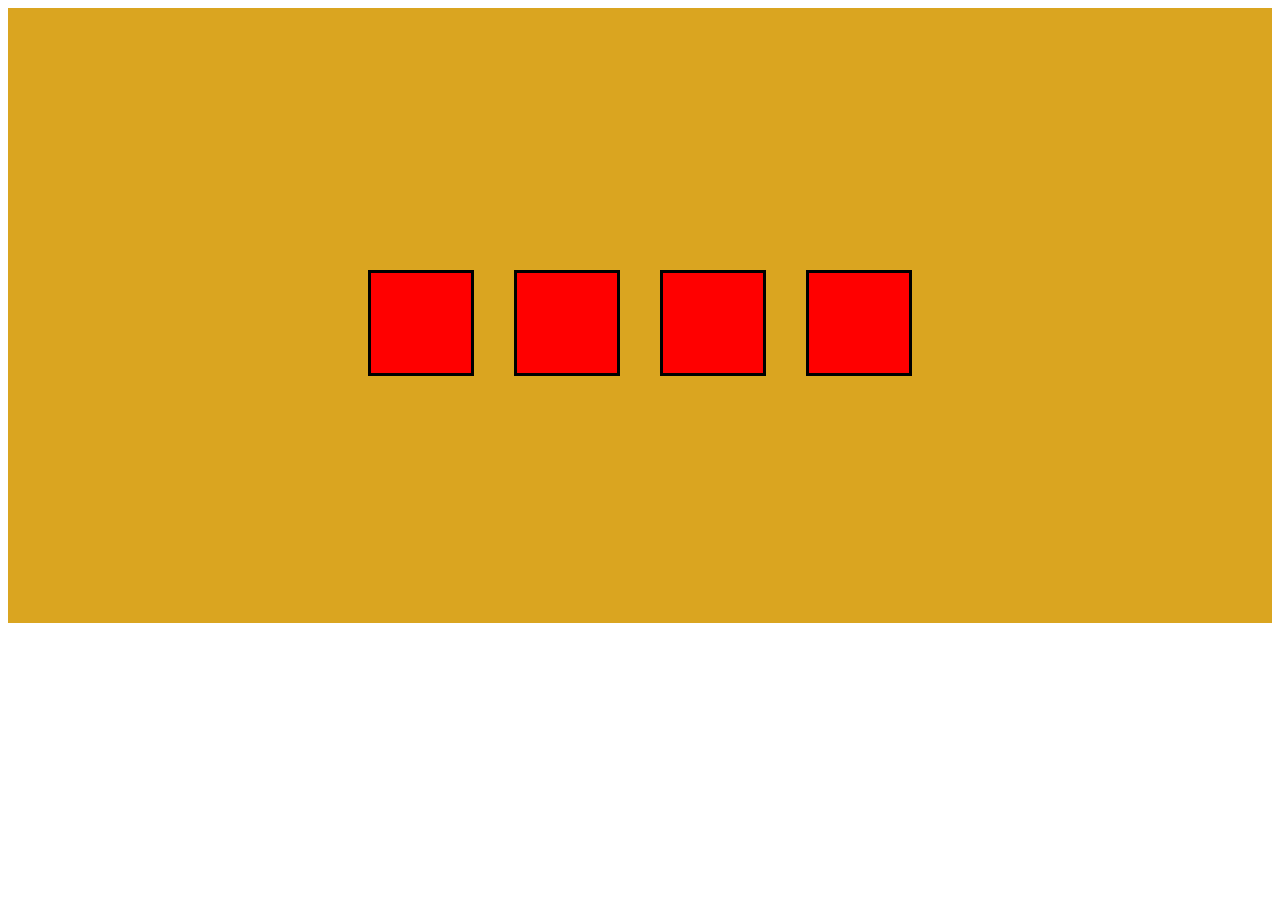
<file: flexbox/index.html>
<!DOCTYPE html>
<html lang="es">
<head>
    <meta charset="UTF-8">
    <meta name="viewport" content="width=device-width, initial-scale=1.0">
    <title>flexboxt</title>
    <link rel="stylesheet" href="./style.css">
</head>
<body>
   <section class="principal">
    <article></article>
    <article></article>
    <article></article>
    <article></article>
   </section> 
</body>
</html>
</file>
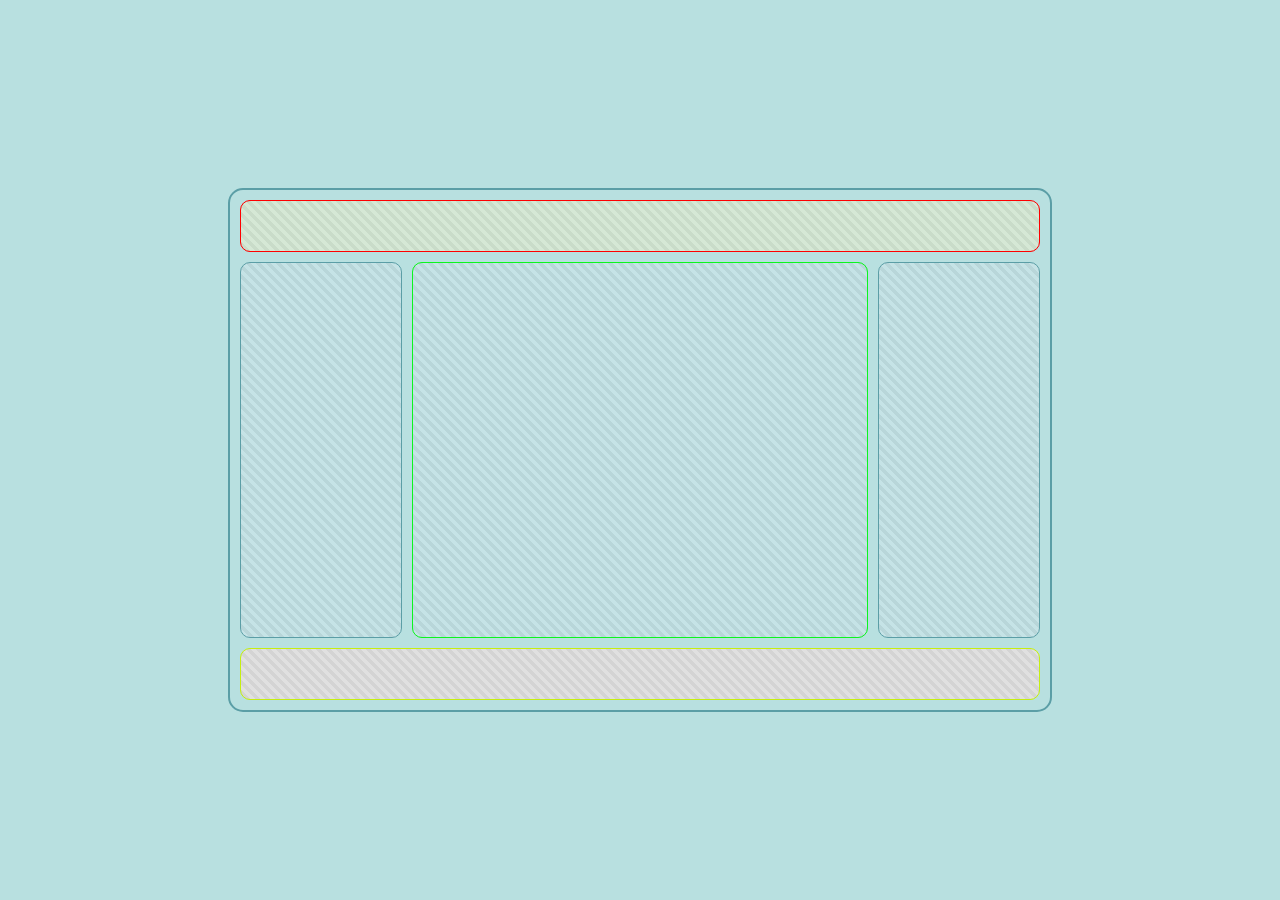
<file: pagina_web/index.html>
<!DOCTYPE html>
<html lang="es">
<head>
    <meta charset="UTF-8">
    <meta name="viewport" content="width=device-width, initial-scale=1.0">
    <title>cubitos</title>
    <link rel="stylesheet" href="./pagina.css">
</head>
<body>
    <section class="contenedor">
        <article class="barra-superior"></article>
        <div class="contenido">
            <article class="lateral"></article>
            <article class="central"></article>
            <article class="lateral"></article>
        </div>
        <article class="barra-inferior"></article>
    </section>
</body>
</html>
</file>
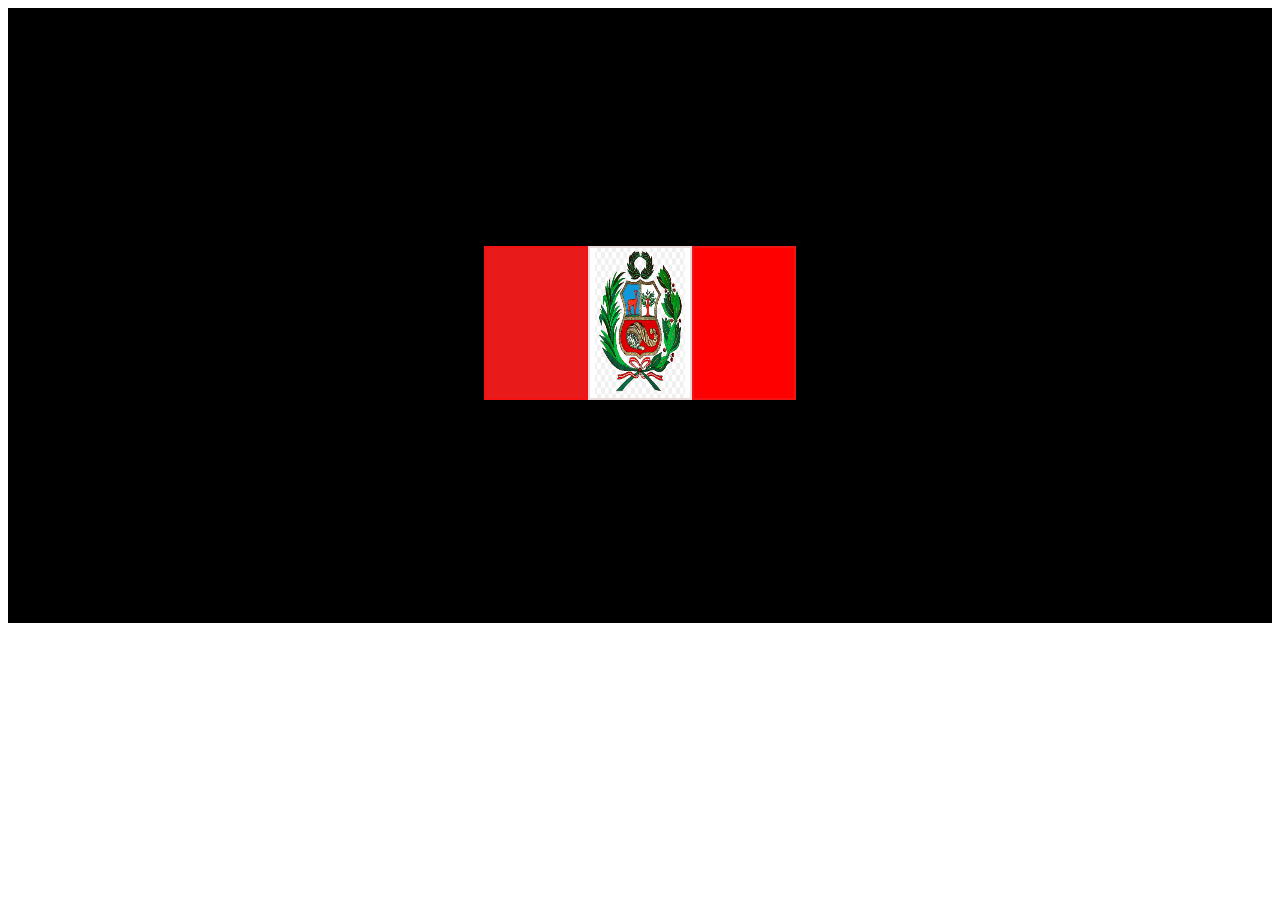
<file: peru/index.html>
<!DOCTYPE html>
<html lang="es">
<head>
    <meta charset="UTF-8">
    <meta name="viewport" content="width=device-width, initial-scale=1.0">
    <title>bandera del peru</title>
    <link rel="stylesheet" href="./bandera.css">
</head>
<body>
    <section class="vandera">
        <article class="uno"></article>
        <article class="dos">
            <img src="./assets/compressed.png" alt="">
        </article>
        <article class="tres"></article>
    </section>
    
</body>
</html>
</file>
<file: flexbox/style.css>
.principal{
    height: 600px;
    background: goldenrod;
    padding-top: 15px;
    display: flex;
    justify-content: center;
    align-items: center;
}
.principal article{
    height: 100px;
    width: 100px;
    background: red;
    margin: 20px;
    border: 3px solid #000;
}
</file>
<file: pagina_web/pagina.css>
body {
    background-color: #b8e0e0;
    margin: 0;
    padding: 0;
    display: flex;
    justify-content: center;
    align-items: center;
    height: 100vh;
}

.contenedor {
    width: 800px;
    height: 500px;
    background-color: #b8e0e0;
    border: 2px solid #5b9ea6;
    border-radius: 15px;
    padding: 10px;
    display: flex;
    flex-direction: column;
}

.barra-superior {
    height: 50px;
    background-color: #ff0000;
    border: 1px solid #ff0000;
    border-radius: 10px;
    margin-bottom: 10px;
    background-image: linear-gradient(45deg, #d5e8d5 25%, #c9dcc9 25%, 
    #c9dcc9 50%, #d5e8d5 50%, #d5e8d5 75%, #c9dcc9 75%, #c9dcc9 100%);
    background-size: 10px 10px;
}

.contenido {
    display: flex;
    flex: 1;
    gap: 10px;
    margin-bottom: 10px;
}

.lateral {
    width: 20%;
    background-color: #c5e3e6;
    border: 1px solid #5b9ea6;
    border-radius: 10px;
    background-image: linear-gradient(45deg, #c5e3e6 25%, #b8d6d9 25%, 
    #b8d6d9 50%, #c5e3e6 50%, #c5e3e6 75%, #b8d6d9 75%, #b8d6d9 100%);
    background-size: 10px 10px;
}

.central {
    flex: 1;
    background-color: #1eee0b;
    border: 1px solid #0cf51f;
    border-radius: 10px;
    background-image: linear-gradient(45deg, #c5e3e6 25%, #b8d6d9 25%,
     #b8d6d9 50%, #c5e3e6 50%, #c5e3e6 75%, #b8d6d9 75%, #b8d6d9 100%);
    background-size: 10px 10px;
}

.barra-inferior {
    height: 50px;
    background-color: #d8fd08ec;
    border: 1px solid #c5ee10;
    border-radius: 10px;
    background-image: linear-gradient(45deg, #e0e0e0 25%, #d4d4d4 25%, 
    #d4d4d4 50%, #e0e0e0 50%, #e0e0e0 75%, #d4d4d4 75%, #d4d4d4 100%);
    background-size: 10px 10px;
}
</file>
<file: peru/bandera.css>
.vandera{
      height: 600px;
    background: black;
    padding-top: 15px;
    display: flex;
    justify-content: center;
    align-items: center;
}
.uno{
    height: 150px;
    width: 100px;
    background: rgb(233, 26, 26);

    border: 2px solid #f51212;

}
.dos {
    height: 150px;
    width: 100px;
    background: #fffefe;
    border: 2px solid #e9dcdc;
    text-align: center;
    display: flex;
    justify-content: center;
}
.tres{
    height: 150px;
    width: 100px;
    background: red;
    border: 2px solid #f01414;
}
img{    
   width: 90px;
}
</file>
